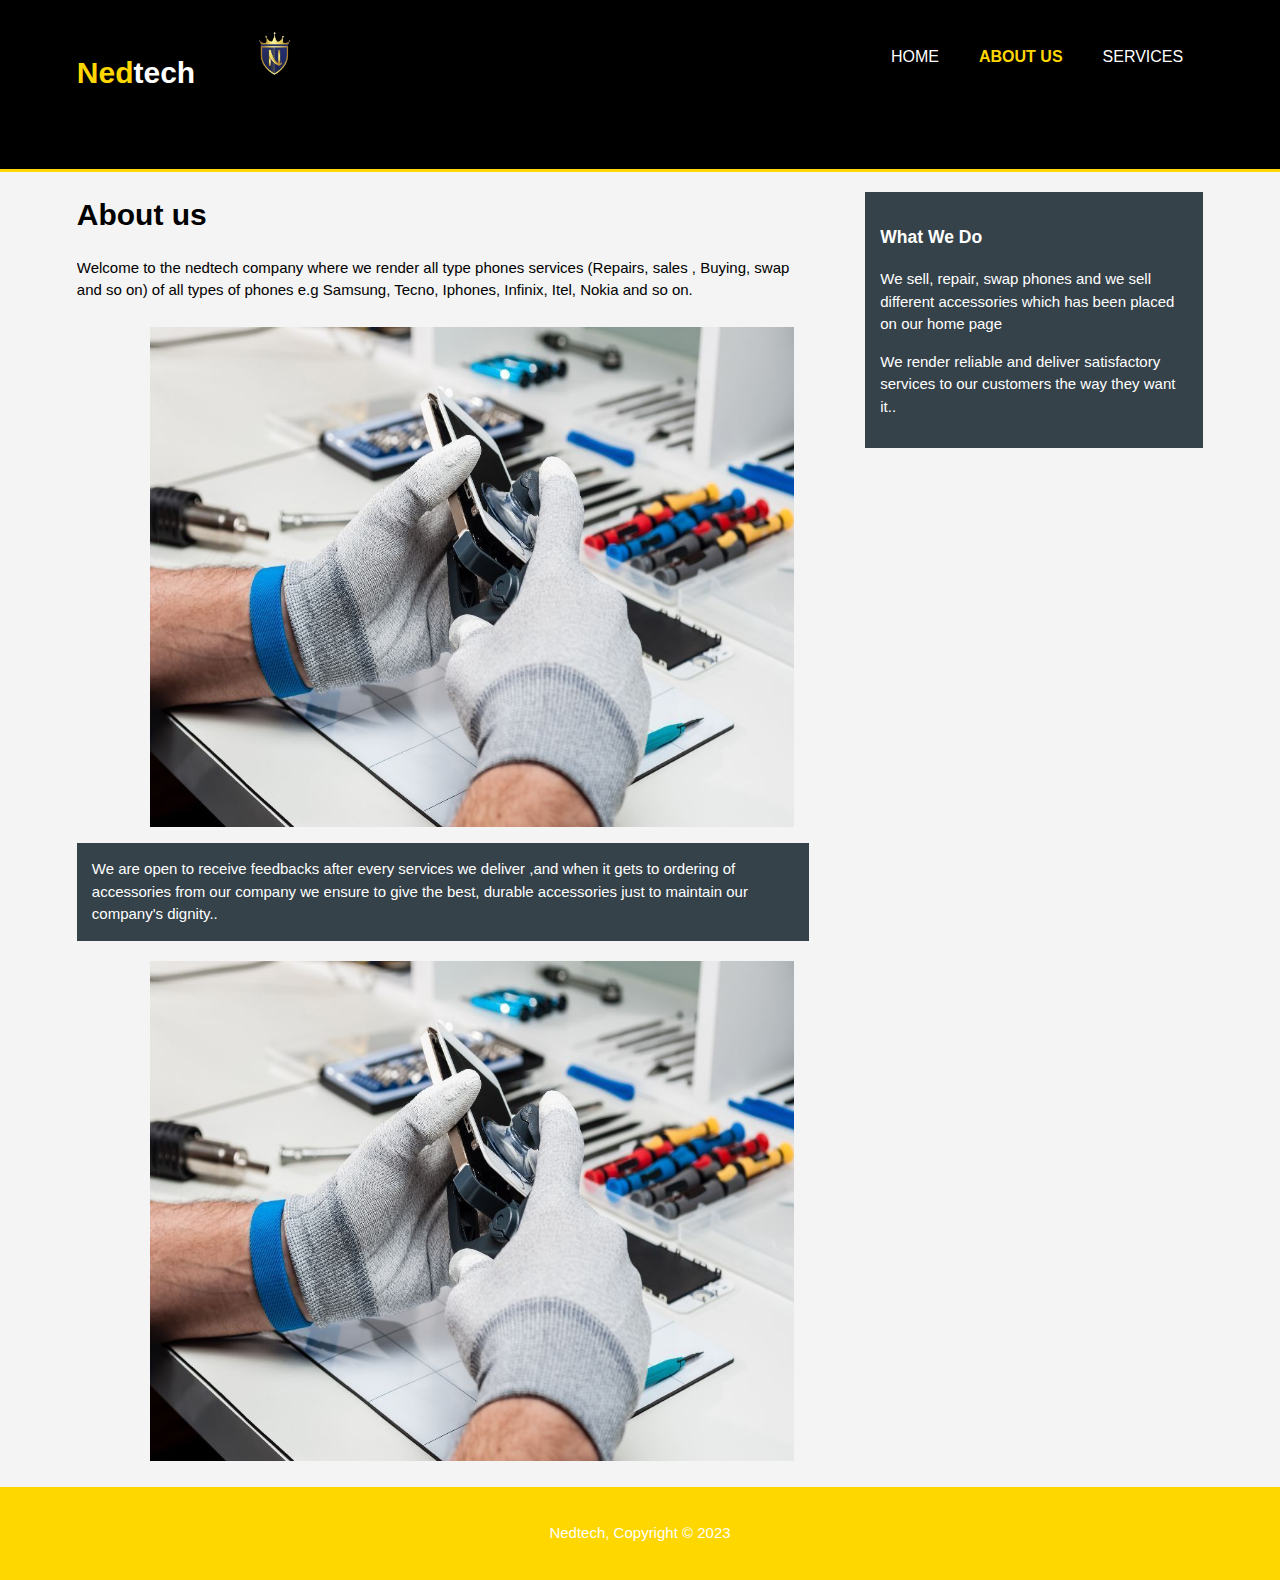
<file: wongs/website/about.html>
<!DOCTYPE html>
<html lang="en">
<head>
    <link rel="icon" href="ned.png" type="image/x-icon">

    <meta charset="utf-8">
    <meta name="viewport" content="width=device-width">
    <meta name="description" content="We repair phones,laptops and sell accessories">
    <meta name="Keywords" content="Come get your phones fixed in a trusted location">
    <meta name="Author" content="Nedtech">
    
    <title>Nedtech / About</title>
    <link rel="stylesheet" href="style.css">
</head>
<body>
    <header>
        <div class="container">
            <div id="branding">
                <h1><span class="highlight">Ned</span>tech</h1>
                 <div><img src="ned.png" alt="highlight"></div>
            </div>
            <nav>
                <ul>
                    <li><a href="index.html">Home</a></a></li>
                    <li class="current"><a href="about.html">About us</a></a></li>
                    <li><a href="services.html">services</a></a></li>
                </ul>
            </nav>
        </div>
    </header>



    <section id="main">
        <div class="container">
            <article id="main-col">
                <h1 class="page-title">About us</h1>
                <p>
                    Welcome to the nedtech company where we render all type phones services (Repairs, sales , Buying, swap and so on) of all types of phones e.g Samsung, Tecno, Iphones, Infinix, Itel, Nokia and so on.    
                </p>
                <div class="miracle">
                    <img src="engineer.jpeg" alt="msticks">
               </div>
            
                <p div class="dark">
                    We are open to receive feedbacks after every services we deliver  ,and when it gets to ordering of accessories from our company we ensure to give the best, durable accessories just to maintain our company's dignity..
                </p>
                <div class="miracle">
                    <img src="engineer.jpeg" alt="msticks">
               </div>
               

 
            </article>
            <aside id="sidebar">
                <div class="dark">
                <h3>What We Do</h3>
                <p>We sell, repair, swap phones and we sell different accessories  which has been placed on our home page  </p>
                <p>We render reliable and deliver satisfactory services to our customers the way they want it..  </p>
            </div>
            </aside>
        </div>
        
    </section>
    

    <footer>
        <p>Nedtech, Copyright &copy; 2023</p>
    </footer>
</body>
</html>
</file>
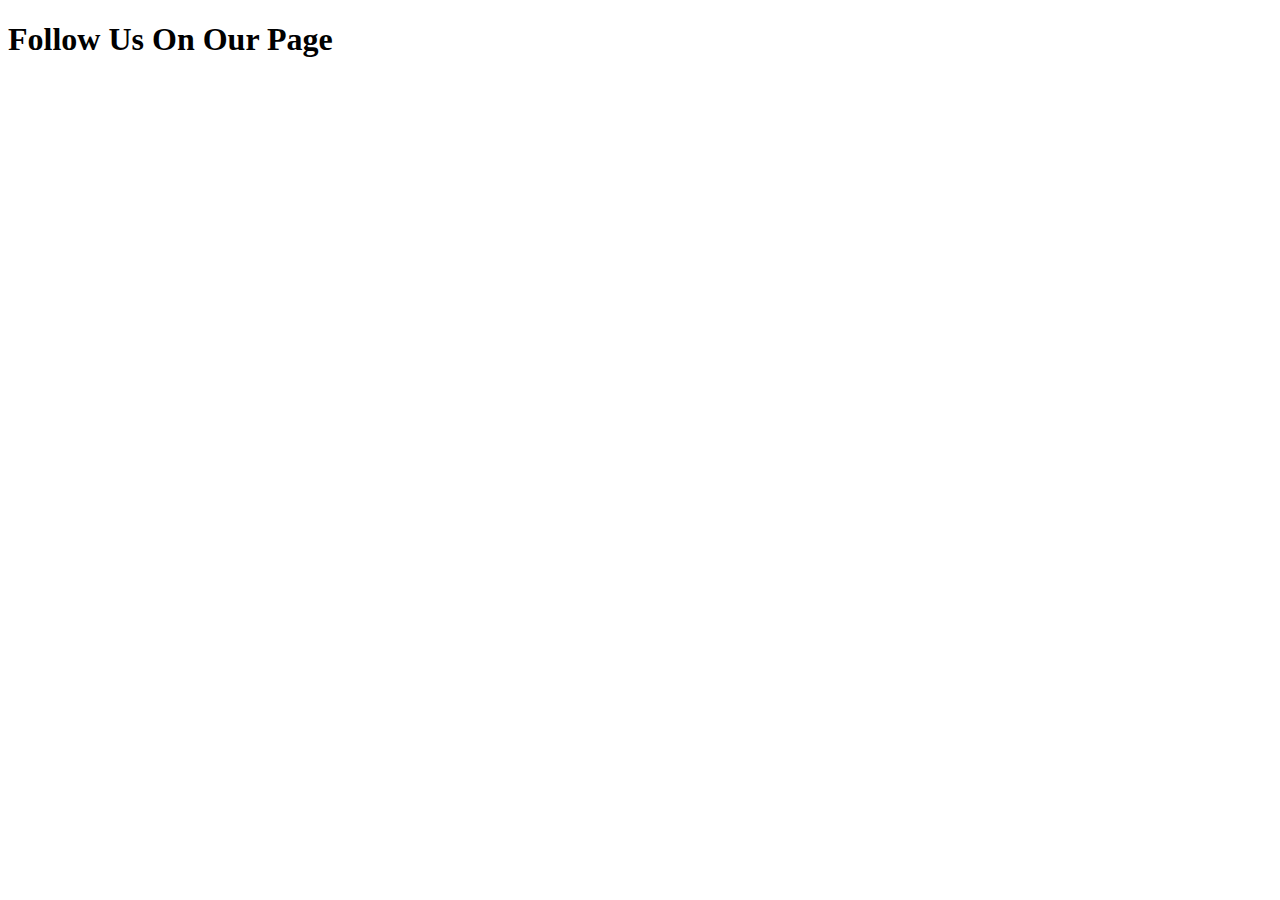
<file: wongs/website/footer.html>
<!DOCTYPE html>
<html lang="en">
<head>
    <meta charset="UTF-8">
    <meta name="viewport" content="width=device-width, initial-scale=1.0">
    <title>Document</title>
    
</head>
<body>
    
    <h1>Follow Us On Our Page</h1>
    <div class="con">
        <a href="#" target="_blank"><i class="fa-3x fa-brands fa-instagram"></i></a>

    </div>
    
</body>
</html>
</file>
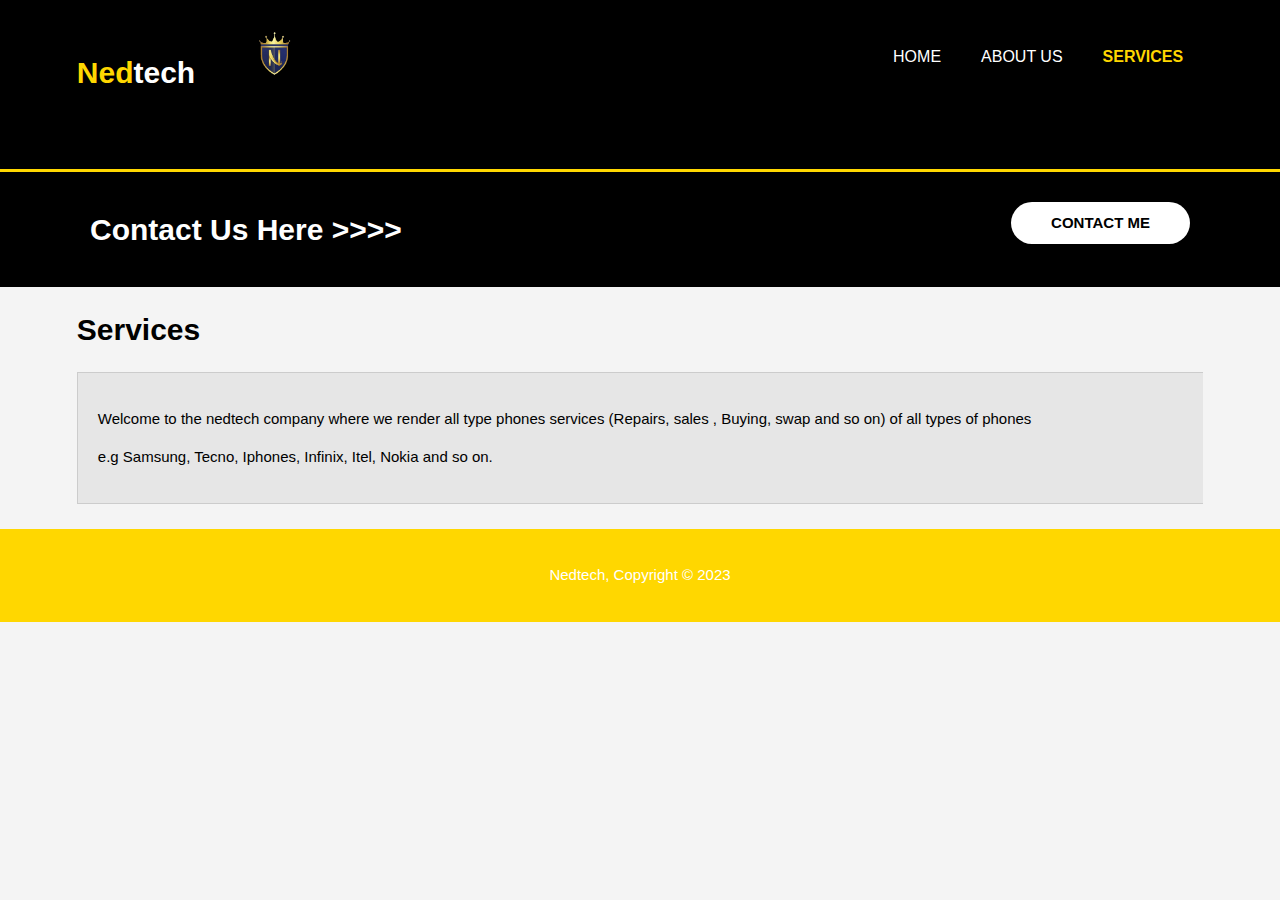
<file: wongs/website/services.html>
<!DOCTYPE html>
<html lang="en">
<head>
    <link rel="icon" href="ned.png" type="image/x-icon">
    
    <meta charset="utf-8">
    <meta name="viewport" content="width=device-width">
    <meta name="desription" content="We repair phones,laptops and sell accessories">
    <meta name="Keywords" content="Come get your phones fixed in a trusted location">
    <meta name="Author" content="Nedtech">
    <title>Nedtech / services</title>
    <link rel="stylesheet" href="style.css">
</head>
<body>
    <header>
        <div class="container">

            <div id="branding">

                <h1><span class="highlight">Ned</span>tech</h1>
                
                <img src="ned.png" alt="highlight">
                
            </div>

            <nav>
                <ul>
                    <li><a href="index.html">Home</a></a></li>
                    <li><a href="about.html">About us</a></a></li>
                    <li class="current"><a href="services.html">services</a></a></li>
                </ul>
            </nav>
        </div>
    </header>

    <section id="Follow">
        <div class="container">
            <h1>Contact Us Here >>>></h1>
            <a href="mailto:msticksibe@gmail.com" class="btn btn--contact">Contact Me</a>

        </div>

    </section>

    <section id="main">
        <div class="container">
            <article id="main-col">
                <h1 class="page-title">Services</h1>
                <ul id="services">
                    <li>
                        
                        <p> Welcome to the nedtech company where we render all type phones services (Repairs, sales , Buying, swap and so on) of all types of phones </p>
                        <p> e.g Samsung, Tecno, Iphones, Infinix, Itel, Nokia and so on.</p>
                    </li>


                </ul>
               
            </article>
          
        </div>
    </section>

    <footer>
        <p>Nedtech, Copyright &copy; 2023</p>
    </footer>
</body>
</html>
</file>
<file: wongs/website/style.css>
body{
  font: 15px/1.5 Arial, Helvetica,sans-serif;
  padding: 0;
  margin: 0;
  background-color: #f4f4f4;
}

.whatsapp-btn-container{
    position: fixed;
    right: 30px;
    opacity: 0;
    animation: fade-up 1000ms forwards;
    animation-delay: 1000ms;
}

@keyframes fade-up{
    100%{
        bottom: 24px;
        opacity: 1;
    }
}

.whatsapp-btn-container .whatsapp-btn {
    font-size: 48px;
    color: #25d366;
    display: inline-block;
    transition: all 400ms;
}
/* Global */
.container{
    width: 88%;
    margin: auto;
    overflow: hidden;
}

ul{
    margin: 0;
    padding: 0;
}

.button_1{
    height: 38px;
    background: gold;
    border: 0;
    padding-left: 20px;
    padding-right: 20px;
    color: black;
}

.dark{
    padding: 15px;
    background: #35424a;
    color: #ffffff;
    margin-top: 10px;
    margin-bottom: 10px;
    
}

/* Header */
header{
    background: black;
    color: #ffffff;
    padding-top: 30px;
    min-height: 70px;
    border-bottom: gold  3px solid;
    
}

.miracle img{
    width: 88%;
    height: 500px;
    padding: 0 20px 0 73px;
    margin-top: 10px;
}



header a{
    color: #ffffff;
    text-decoration: none;
    text-transform: uppercase;
    font-size: 16px;
}

header li{
    float: left;
    display: inline;
    padding: 0 20px 0 20px;
}

header #branding{
    float: left;
}

header #branding h1{
    margin: 5;
}

header img{
    width: 15%;
   position: relative;
   left: 20vh;
   bottom: 9.5vh;
}

header nav{
    float: right;
    margin-top: 15px;
}

header .highlight, header .current a{
    color: gold;    
    font-weight: bold;
}


header a:hover{
    color: gold;
    font-weight: bold;
}


a{

    text-decoration: none;
    color: inherit;
}

/* showcase */
#showcase{
    min-height: 400px;
    background: url('../website/yeye.jpeg')no-repeat;
    background-size: 500px;
    background-size: cover;
    text-align: center;
    color: #ffffff;
}

#showcase h1{
    margin-top: 10px;
    font-size: 49px;
    margin-bottom: -10px;
}

#showcase p{
 font-size: 20px; 
}

/* Follow */

#Follow{
    padding: 15px;
    color: #ffffff;
    background: black;
}


#Follow h1{
    float:left;
}

#Follow a{
    float: right;
    margin-top: 15px;
    font-size: 15px;
}



/* Boxes */
#boxes{
    margin-top: 20px;
}

#boxes .box{
    float: left;
    text-align: center;
    width: 30%;
    padding: 10px;
}

#boxes .box img{
    width: 90px;
}


/* Services */
ul#services li{
    list-style: none;
    padding: 20px;
    border: #cccccc solid 1px;
    margin-bottom: 5px;
    background: #e6e6e6;
    float: center;
    width: 200%;

}

/* Sidebar */
aside#sidebar{
    float: right;
    width: 30%;
    margin-top: 10px;
}

aside#sidebar .quote input, aside#sidebar .quote textarea{
    width: 90%;
    padding: 5px;
}


/* Main-col */
article#main-col{
    float: left;
    width: 65%;
}


footer{
    padding: 20px;
    margin-top: 20px;
    color: #ffffff;
    background-color: gold;
    text-align: center;
}

/* button */
.btn{
    background-color: #fff;
    font-size: 15px;
    font-weight: 700;
    text-transform: uppercase;
    color: #000;
    padding: 10px 40px;
    border-radius: 5000px;
    transition: transform 0.3s;
}

.btn:hover{
    transform: scale(1.15);
}




/* Media Queries */
@media(max-width: 768px){
    header #branding,
    header nav,
    header nav li,
    header img,
    #newsletter h1,
    #newsletter form,
    #boxes .box,
    #Follow h1,Q
    #Follow a,
    .miracle,
    article#main-col,
    ul#services li,
    aside#sidebar{
        float:none;
        text-align: center;
        width: 100%;
    }

header{
    padding-bottom: 20px;
}

header img{
    width: 10%;
    height: -10%;
    padding: 20px;
}

#showcase h1{
    margin-top: 40px;
}

#newsletter button{
    display: block;
    width: 100%;
    float: left;
    padding-left: 50px;
}

#newsletter form input[type="email"]{
    width: 100%;
    margin-bottom: 5px;
}

#Follow h1{
    margin-top: 5px;
    width: 100%;
}

#Follow a{
    margin-top: 3px;
    padding: 5px;
    width: 50%;
    float: right;
}

.btn{
    display: block;
}

ul#services li{
    width: 70%;
    float: center;
}

.miracle img{
    width: 70%;
    height: 400px;
}




}
</file>
